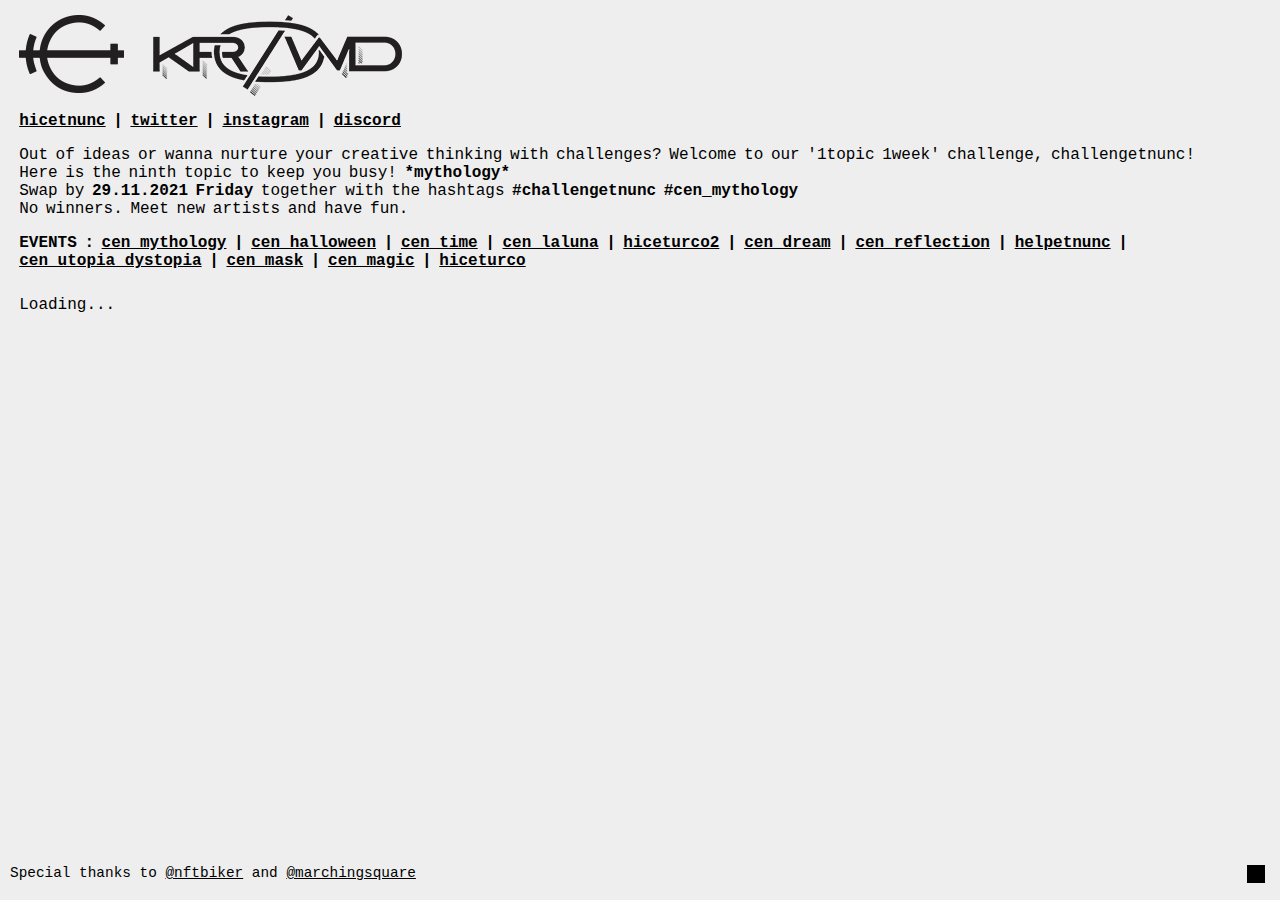
<file: index.html>
<html>

<head>
<script async src="https://www.googletagmanager.com/gtag/js?id=UA-25007766-14"></script>
<script>
  window.dataLayer = window.dataLayer || [];
  function gtag(){dataLayer.push(arguments);}
  gtag('js', new Date());

  gtag('config', 'UA-25007766-14');
</script>
    <link rel="apple-touch-icon" sizes="180x180" href="../favicon/apple-touch-icon.png">
    <link rel="icon" type="image/png" sizes="32x32" href="../favicon/favicon-32x32.png">
    <link rel="icon" type="image/png" sizes="16x16" href="../favicon/favicon-16x16.png">
    <link rel="manifest" href="../favicon/site.webmanifest">
    <link rel="mask-icon" href="../favicon/safari-pinned-tab.svg" color="#5bbad5">
    <title>hiceturco - We are a group of Turkish NFT artists from various disciplines and styles.</title>
    <link rel="preconnect" href="https://fonts.gstatic.com">
    <link href="../css/style.css" rel="stylesheet">

    <script src="../ajax/libs/jquery/3.6.0/jquery.min.js" integrity="sha512-894YE6QWD5I59HgZOGReFYm4dnWc1Qt5NtvYSaNcOP+u1T9qYdvdihz0PPSiiqn/+/3e7Jo4EaG7TubfWGUrMQ==" crossorigin="anonymous"></script>
    <script type="text/javascript" src="../npm/lozad/dist/lozad.min.js"></script>

    <script src="../js/utils.js"></script>
    <script src="../js/hen.js"></script>
    <script src="../js/trade.js"></script>
    <script src="../js/onsale.js"></script>
    <script type="text/javascript">
        $(document).ready(function() {

			event = urlParams.get("event");
            if (empty(event)) event = "cen_mythology";
			filterTag(event)
        });
    </script>
</head>

<body class="hen">
    <div id="wrapper" class="wrapper">
		<img class="logo" src= "/hiceturco-logo-1.png">
		<p><b><a href="https://www.hicetnunc.xyz/hiceturco/collection" target="_blank">hicetnunc</a> | <a href="https://twitter.com/hiceturco" target="_blank">twitter</a> | <a href="https://www.instagram.com/hiceturco" target="_blank">instagram</a> | <a href="https://discord.gg/fJyNDtSsre" target="_blank">discord</a></b> <p>
        <p class="help">
        </p>
		<p id="descTurco">
		</p>
        <div id="error" style="display:none; width:100%; padding: 1em 0; margin:0;"></div>
        <div id="infos"></div>
        <div id="filters" style='margin:0 0 10px 0px; padding:0'>
            <b>EVENTS :
		<a href="./?event=cen_mythology">cen_mythology</a> | 
		<a href="./?event=cen_halloween">cen_halloween</a> | 
		<a href="./?event=cen_time">cen_time</a> | 
		<a href="./?event=cen_laluna">cen_laluna</a> | 
		<a href="./?event=hiceturco2">hiceturco2</a> | 
		<a href="./?event=cen_dream">cen_dream</a> | 
		<a href="./?event=cen_reflection">cen_reflection</a> | 
		<a href="./?event=helpetnunc">helpetnunc</a> | 
		<a href="./?event=cen_utopia_dystopia">cen_utopia_dystopia</a> |	
		<a href="./?event=cen_mask">cen_mask</a> |	
		<a href="./?event=cen_magic">cen_magic</a> |			
		<a href="./?event=hiceturco">hiceturco</a>
                <br></b>
        </div>
        <p id="loading" style="display:none; width:100%; padding: 1em 0; margin:0;">
            Loading...</p>
        <div id="result" class='block collections'></div>
        <div id="push"></div>
    </div>

    <footer id="made_by">
        Special thanks to <a href="https://twitter.com/nftbiker" target="_blank">@nftbiker</a> and <a href="https://twitter.com/marchingsquare" target="_blank">@marchingsquare</a>
        <a href="" id="theme">&nbsp;</a>
    </footer>

</body>

</html>
</file>
<file: css/style.css>
body {
    --background-color: #eee;
    --text-color: #000;
    --th-background-color: #555757;
	--filter: invert(1);
}

body.dark {
    --background-color: #111111;
    --text-color: #FFF;
    --th-background-color: #FFF;
	--filter: invert(0);
}

.logo {
	margin-top: 15px;
	margin-bottom: 0px;
	padding: 0 !important;
	filter: var(--filter);
}

html,
body {
    height: 100%;
    margin: 0;
    background-color: var(--background-color);
    color: var(--text-color);
}

#theme {
    display: block;
    height: 18px;
    width: 18px;
    background-color: var(--text-color) !important;
    float: right;
    margin-right: 25px;
}

body {
    font-size: 1.0em;
    padding: 0em 1.2em;
    font-family: "basier_circle_monoregular","Courier New","Courier",monospace;
}

.clearfix::after {
    content: "";
    clear: both;
    display: table;
}

p,
span,
b,
div {
    word-spacing: -2px;
}

a,
a:hover {
    color: var(--text-color);
}

span.overtime {
    color: red
}

span.burn_soon {
    color: orange
}

.block {
    display: block;
    width: 100%;
    padding: 0em 0em 1em 0em;
    margin: 0;
}

#bookmarklet {
    display: block;
    clear: both;
    margin-top: 5px;
}

#result {
    display: block;
    padding: 0;
    overflow: auto;
    font-size: 0.9em;
}

#result .media {
    min-width: 100px;
    max-width: 250px !important;
}

#swap.screenshot {
    max-width: 1024px !important;
}

#swap.screenshot .infos {
    display: none;
}

#swap.screenshot .single {
    margin: 2px;
    padding: 0px;
    width: auto;
    height: auto;
}

#swap.screenshot img,
#swap.screenshot video {
    padding: 0px;
    margin: 0;
}

#swap h3 {
    display: block;
    clear: both;
    border-bottom: 1px solid;
    font-size: 1.6em;
}

#swap.screenshot h3 {
    margin-top: 12px;
    padding-top: 12px;
}

#swap h3 a {
    text-decoration: none;
}

#swap h3 .small {
    font-size: 0.75em;
}

#collector h3 {
    font-size: 1.4em;
    margin: 0;
    padding: 0;
    padding-bottom: 5px;
}

#result .qty b,
#swap .qty b {
    display: inline-block;
    font-size: 1.1em;
    margin-top: -0.1em;
}

td.op_sale {
    color: green
}

td.op_buy {
    color: red
}

h2 {
    padding: 0;
    margin: 0;
    margin-bottom: 10px;
}

h2 span {
    display: block;
    font-size: 0.7em;
    color: dimgray;
}

.filter_form {
    display: inline-block;
    font-size: 18px;
    margin-left: 10px;
    font-weight: normal !important;
}

h3 .filter_form {
    font-size: 15px;
}

img,
video {
    padding: 5px 0px 10px 0px;
}

div.nfts,
div.collections {

}

div.nfts div {
    margin: 15px 0px;
}

div.nfts div.single,
div.collections div.single {
    display: block;
    float: left;
    margin: 15px 0px 15px 0px;
    padding-right: 10px;
    width: 270px;
    overflow: hidden;
}

div.nfts div.single {
    height: 300px;
    max-height: 300px;
}

div.collections div.single {
    height: 350px;
    max-height: 350px;
}

div.nfts div.collect {
    width: 95%;
    float: none;
    border-bottom: 1px solid var(--text-color);
}

div.collect div.left {
    float: left;
    width: 280px;
    max-width: 280px;
    margin: 0;
    padding: 0;
}

div.collect div.right {
    float: left;
    min-width: 310px;
    margin: 0;
    padding: 0;
    padding-left: 10px;
    padding-top: 40px;
}

div.nfts div.single a.limited,
div.collections div.single a.limited {
    display: inline-block;
    vertical-align: bottom;
    max-width: 250px;
    overflow: hidden;
}

span.title {
    display: block;
    max-width: 260px;
    overflow: hidden;
    white-space: nowrap;
    text-overflow: ellipsis;
}

a.social_icon {
    display: inline-block;
    height: 16px;
}

a.social_icon img {
    width: 16px;
    height: 16px;
    padding: 0;
    margin: 0;
    margin-bottom: -2px;
}

.wrapper {
    min-height: 100%;
    /* Égal à la hauteur du footer */
    /* Tient compte aussi d'une possible margin-bottom du dernier enfant */
}


/* live feed */

#collected,
#swapped,
#minted {
    height: 500px;
    overflow-y: scroll;
    line-height: 26px;
}

#stats {
    width: 100%;
    height: 26px;
    overflow: hidden;
    white-space: nowrap;
    font-size: 13px;
}

.top_border {
    border-top: 2px solid black;
    margin-top: 10px;
    padding-top: 10px;
}

.blink {
    animation: blinker 1s linear infinite;
}

.free_obj,
.free_obj a,
.free_obj a:visited,
.free_obj a:hover {
    color: green
}

.operation {
    position: relative;
    line-height: 18px;
    margin-bottom: 2px;
}

.operation.text {
    display: block;
    clear: both;
}

.operation.image {
    border: 1px solid grey;
    width: 175px;
    height: 175px;
    display: block;
    float: left;
    margin: 5px;
}

.operation.image>a {
    display: block;
    width: 175px;
    height: 175px;
}

.operation.image span {
    height: 18px;
    font-size: 13px;
    position: absolute;
    background-color: var(--background-color);
    display: block;
    overflow: hidden;
    white-space: nowrap;
    width: 171px;
    opacity: 0.90;
    padding: 0px 2px;
}

.operation.image span a {
    display: inline;
    text-decoration: none;
}

.operation .creator {
    border-bottom: 1px solid var(--text-color);
    top: 0;
    left: 0;
}

.operation .price {
    border-top: 1px solid var(--text-color);
    bottom: 0;
    right: 0;
    text-align: right;
    z-index: 10px;
}

.price .collector {
    font-style: normal;
    display: block;
    float: left;
    max-width: 115px;
    overflow: hidden;
    white-space: nowrap;
    text-align: left;
}

#monitor .primary {
    border-color: #008000;
    color: #008000 !important;
    font-weight: bold;
}

#monitor .primary a {
    color: #008000 !important;
}

#monitor .secondary {
    border-color: #FF4500;
    color: #FF4500;
    font-weight: bold;
}

#monitor .secondary a {
    color: #FF4500;
}

#monitor img {
    vertical-align: bottom;
    max-width: 175px;
    max-height: 175px;
    padding: 0;
    margin: 0;
}

#monitor h3 {
    margin: 0;
    padding: 0;
    padding-bottom: 5px 0px;
}

@keyframes blinker {
    50% {
        opacity: 0;
    }
}

#push {
    height: 60px !important;
    display: block;
    float: none;
    clear: both;
}

#made_by {
    height: 25px;
}

#made_by {
    position: fixed;
    left: 0;
    bottom: 0;
    width: 100%;
    background-color: var(--background-color);
    color: var(--text-color);
    text-align: left;
    font-size: 0.9em;
    padding: 10px;
}

#profile {
    margin-top: 15px;
}

.profile_block {
    display: block;
    padding: 0;
    margin-bottom: 30px;
}

.profile {
    display: flex;
}

.profile img {
    border-radius: 100%;
    padding: 1px;
    width: 120px;
    height: 120px;
    border: 2px solid var(--text-color);
    transition: border-color .5s ease-out;
}

.profile .bio {
    margin-left: 20px;
}

.profile .bio p {
    margin-top: 0px;
}

.profile .social {
    margin-top: 10px;
}

.social a .link_text {
    display: none;
}

table {
    font: normal 13px Arial, sans-serif;
    border-spacing: 0;
    border-collapse: collapse;
    margin-bottom: 1em;
}

#sellers,
#buyers,
#fans {
    display: inline-block;
    vertical-align: top;
}

table tbody {
    border: solid 1px var(--text-color);
}

table th {
    background-color: var(--th-background-color);
    border: solid 1px var(--th-background-color);
    color: var(--background-color);
    padding: 10px;
    text-align: left;
}

table td {
    border: solid 1px var(--th-background-color);
    color: var(--text-color);
    padding: 10px;
    text-shadow: 1px 1px 1px var(--background-color);
    ;
}

table th.right,
table td.right {
    text-align: right;
}

table.sortable th:not(.sorttable_sorted):not(.sorttable_sorted_reverse):not(.sorttable_nosort):after {
    content: " \25B4\25BE"
}

table th {
    position: sticky;
    top: 0;
}

#sold,
#sales {
    max-width: 34%;
    float: left;
    display: block;
    margin-right: 10px;
}


#owners {
    max-width: 30%;
    float: left;
    display: block;
}

@media (max-width: 1125px) {
    #sold,
    #sales,
    #owners {
        width: auto;
        max-width: 97%;
        display: block;
        float: none;
        margin-bottom: 20px;
    }
}

p.help {
}

#menu a {
    background-color: var(--text-color);
    border: none;
    color: var(--background-color);
    padding: 10px;
    text-align: center;
    text-decoration: none;
    display: inline-block;
    margin: 4px 2px;
    border-radius: 8px;
}

div.cancel_swap a:after {
    position: absolute;
    top: 0;
    bottom: 0;
    left: 0;
    right: 0;
    content: "×";
    font-size: 300px;
    font-weight: lighter;
    color: red;
    line-height: 175px;
    text-align: center;
    vertical-align: center;
}

a.button {
    background-color: var(--text-color);
    border: none;
    color: var(--background-color);
    min-width: 100px;
    padding: 5 10px;
    text-align: center;
    text-decoration: none;
    display: inline-block;
    margin: 4px 2px;
    border-radius: 8px;
    font-size: 1.1em;
}
</file>
